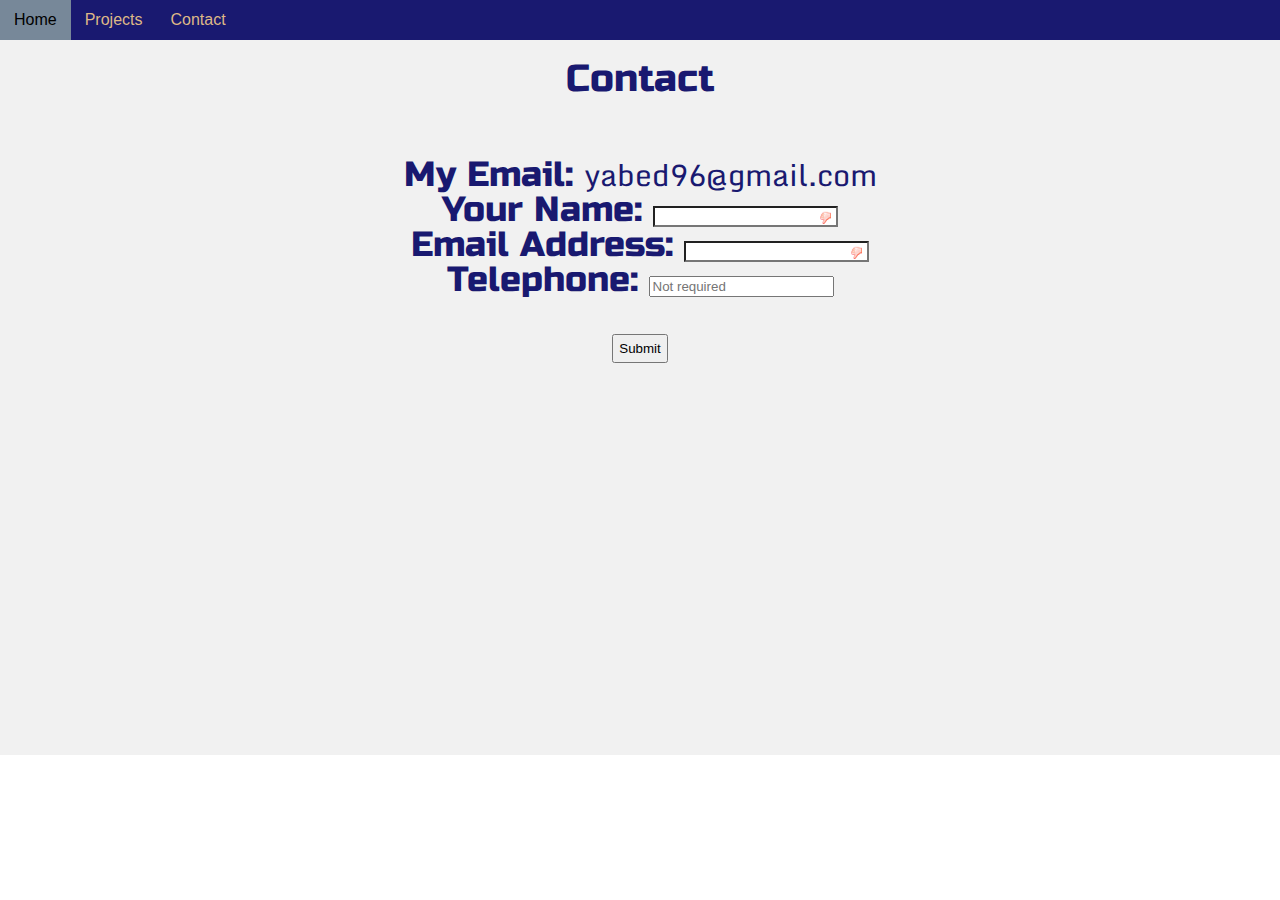
<file: contacts.htm>
<html>
<head>
	<title>First Website
	</title>
	<link rel="stylesheet" type="text/css" href="styles/main.css">
	<link href="https://fonts.googleapis.com/css?family=Russo+One" rel="stylesheet">
	<link href="https://fonts.googleapis.com/css?family=Monda" rel="stylesheet">
	<script src="scripts/reposcript.js"></script>
</head>
<body>
<div class="topnav">
	<a href="index.htm">Home</a>
	<a href="projects.htm">Projects</a>
	<a href="contacts.htm">Contact</a>
</div>
<div class="mainp2" style="font-size:30px">
	<h1 class="headercontact"><a class="headercontact" href="index.htm">Contact</a>
	</h1><br>
		<h2 class="headminicontact">My Email: <span class="p1contact">yabed96@gmail.com</span><br>
			<form action="takeform.php" method="POST">
				Your Name: <input type="text" name="fname" required><br>
				Email Address: <input type="email" name="email" required><br>
				<p style="padding-bottom:1px">
					Telephone: <input type="tel" name="telephone" placeholder="Not required" pattern="/\d/">
				</p><br>
				<input type="submit" value="Submit" style="padding:5px"><br>
			</form>
		</h2>
</div>
</file>
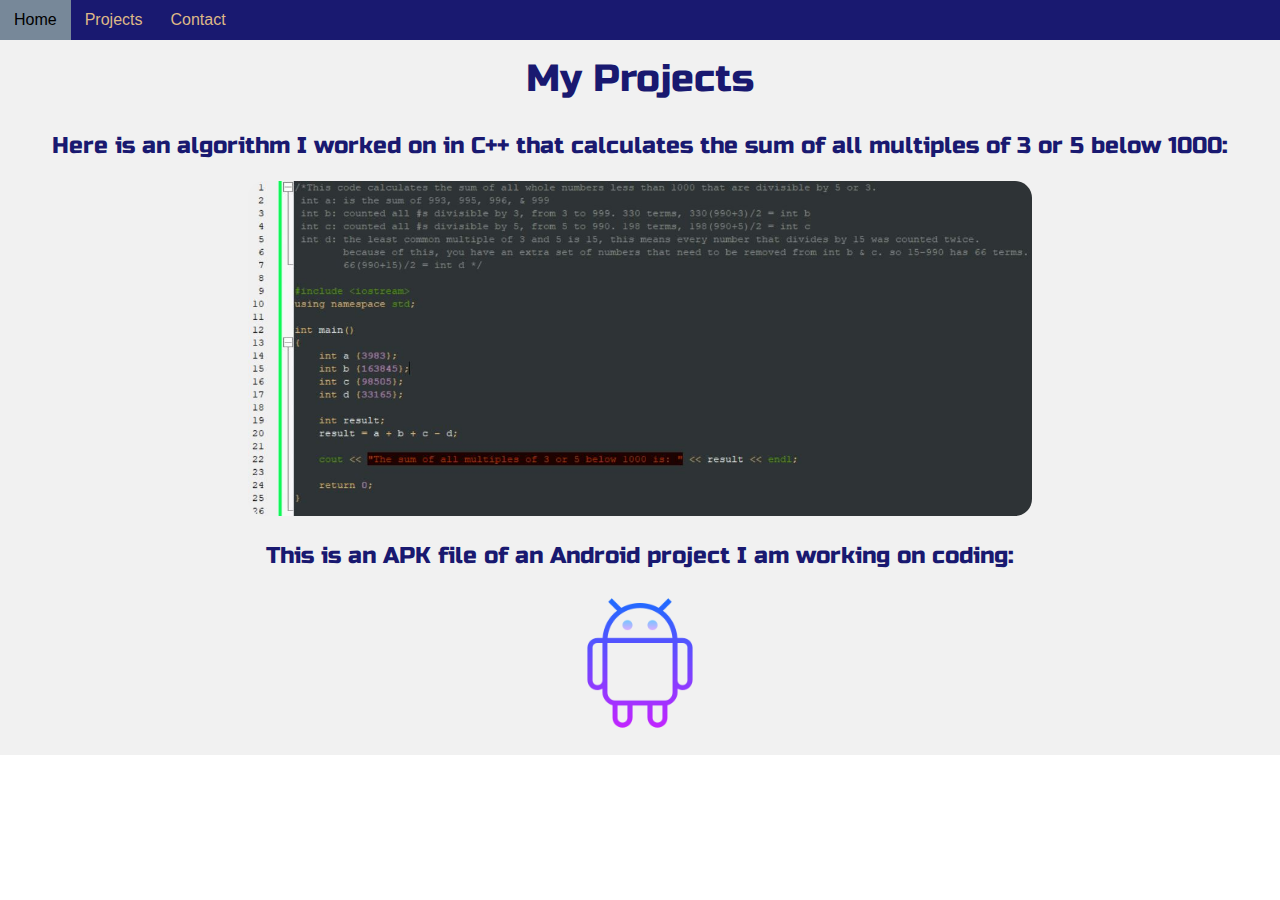
<file: projects.htm>
<html>
<head>
	<title>My Projects
	</title>
	<link rel="stylesheet" type="text/css" href="styles/main.css">
    <link href="https://fonts.googleapis.com/css?family=Russo+One" rel="stylesheet">
    <link href="https://fonts.googleapis.com/css?family=Monda" rel="stylesheet">
</head>
<body>
<div class="topnav">
	<a href="index.htm">Home</a>
	<a href="projects.htm">Projects</a>
	<a href="contacts.htm">Contact</a>	
</div>

<div class="mainp2" style="text-align:center">
	<h1><a class="header" href="index.htm">My Projects</a>
	</h1><br>
		<h3 class="headmini">Here is an algorithm I worked on in C++ that calculates the sum of all multiples of 3 or 5 below 1000:
		</h3><br>

	<img id="seaplusplusimg" src="images/seaplusplus.jpg" alt="Photo of code"><br>
		
		<h3 class="headmini">
			This is an APK file of an Android project I am working on coding:
		</h3><br>
			<a href="https://github.com/yousef239/yousef239.github.io/releases" target="_blank">
				<img id="mcandroidicon" src="images/mcandroid_200.png" alt="Android Icon">
			</a>
</div>
</body>
</html>
</file>
<file: styles/main.css>
/* http://meyerweb.com/eric/tools/css/reset/ 
   v2.0 | 20110126
   License: none (public domain)
*/
html, body, div, span, applet, object, iframe,
h1, h2, h3, h4, h5, h6, p, blockquote, pre,
a, abbr, acronym, address, big, cite, code,
del, dfn, em, img, ins, kbd, q, s, samp,
small, strike, strong, sub, sup, tt, var,
b, u, i, center,
dl, dt, dd, ol, ul, li,
fieldset, form, label, legend,
table, caption, tbody, tfoot, thead, tr, th, td,
article, aside, canvas, details, embed, 
figure, figcaption, footer, header, hgroup, 
menu, nav, output, ruby, section, summary,
time, mark, audio, video {
	margin: 0;
	padding: 0;
	border: 0;
	font-size: 100%;
	font: inherit;
	vertical-align: baseline;
}
/* SPRITEBAKER.COM */
/* HTML5 display-role reset for older browsers */
article, aside, details, figcaption, figure, 
footer, header, hgroup, menu, nav, section {
	display: block;
}
body {
	line-height: 1;
}
ol, ul {
	list-style: none;
}
blockquote, q {
	quotes: none;
}
blockquote:before, blockquote:after,
q:before, q:after {
	content: '';
	content: none;
}
table {
	border-collapse: collapse;
	border-spacing: 0;
}
* {box-sizing: border-box;
}
body {
	font-family: Arial;
	margin: 0;
}

.topnav {
	background-color: #191970;
	text-align: center;
	display: flex;
}
.header {
	font-family: 'Russo One', sans-serif;
	text-align:center;
	text-decoration:none;
	font-size: 38px;
	color: midnightblue;
	padding-bottom: 50px;
}
.headercontact {
	font-family: 'Russo One', sans-serif;
	text-align:center;
	text-decoration:none;
	font-size: 38px;
	color: midnightblue;
	padding-bottom: 20px;
}
.sideheader {
	font-family: 'Russo One', sans-serif;
	text-align:center;
	text-decoration:none;
	font-size: 30px;
	color: midnightblue;
}
.headmini {
	font-family: 'Russo One', sans-serif;
	text-decoration:none;
	font-size: 23px;
	color: midnightblue;
	padding-top: 20px;
	text-align: center;
}
.headminiside {
	font-family: 'Russo One', sans-serif;
	text-decoration:none;
	font-size: 23px;
	color: midnightblue;
	padding-top: 20px;
}
.headminicontact {
	font-family: 'Russo One', sans-serif;
	text-decoration:none;
	font-size: 35px;
	color: midnightblue;
	padding-top: 10px;
	text-align: center;
}
.topnav a {
	color: #DEB887;
	padding: 12px 14px;
	text-decoration: none;
}
.topnav a:hover {
	background-color: #778899;
	color: black;
} 
.row {
	display: flex;
	flex-wrap: wrap;
}
.side {
	flex: 30%;
	background-color: #cceeff;
	padding: 20px;
	height: 715px;
}
.main {
	flex: 70%;
	background-color: #f1f1f1;
	padding: 20px;
	height: 715px;
}
@media screen and (max-width:700px) {
	.row, .topnav {
		flex-direction: column;
	}
	.modal-content {
        width: 100%;
    }
}
.p1 {
	font-size: 19px;
	font-family: 'Monda', sans-serif;
	text-align: center;
}
.p1::first-letter {
	color: #1aa3ff;
	font-size: 25px;
	font-family: 'Monda', sans-serif;
}
.p1contact {
	font-size: 30px;
	font-family: 'Monda', sans-serif;
	text-align: center;
}
.mainp2 {
	flex: 100%;
	background-color: #f1f1f1;
	padding: 20px;
	height: 715px;
}
.button {
		text-align:center;
		padding: 15px;
}
#skydiveimg {
	height: 200px;
	padding-bottom: 16px;
	border-radius: 10px
;
	cursor: pointer;
	transition:0.3s;
	alignment: center;
	padding-left: 17%;
}
#skydiveimg:hover {
	opacity: 0.5;
}
.modal {
	display:none;
	position:fixed;
	z-index: 1;
	padding-top:100px;
	left:0;
	top:0;
	width:100%;
	height:100%;
	background-color: rgba(0,0,0,0.9);
}
.modal-content {
	margin: auto;
	display:block;
	width:80%;
	max-width: 600px;
}
#caption1 {
	margin:auto;
	display: block;
    width: 80%;
    max-width: 700px;
    text-align: center;
    color: #ccc;
    padding: 10px 0;
    height: 150px;
}
.modal-content, #caption {    
	animation-name: zoom;
    animation-duration: 0.6s;
}

@keyframes zoom {
    from {transform: scale(0.1)} 
    to {transform: scale(1)}
}
.close {
    position: absolute;
    top: 15px;
    right: 35px;
    color: #f1f1f1;
    font-size: 40px;
    font-weight: bold;
    transition: 0.3s;
}

.close:hover,
.close:focus {
    color: #bbb;
    text-decoration: none;
    cursor: pointer;
}

#seaplusplusimg {
	height: 351px;
	width: 800px;
	padding: 8px;
	border-radius: 25px;
}

input:required:invalid, input:focus:invalid {
	background-image: url([data-uri]);
	background-position: right top;
	background-repeat: no-repeat;
	-moz-box-shadow: none;
}
input:required:valid {
	background-image: url([data-uri]);
	background-position: right top;
	background-repeat: no-repeat;
}

#mcandroidicon {
	border-radius: 25px;
	height: 160px;
	width: 160px;
}
</file>
